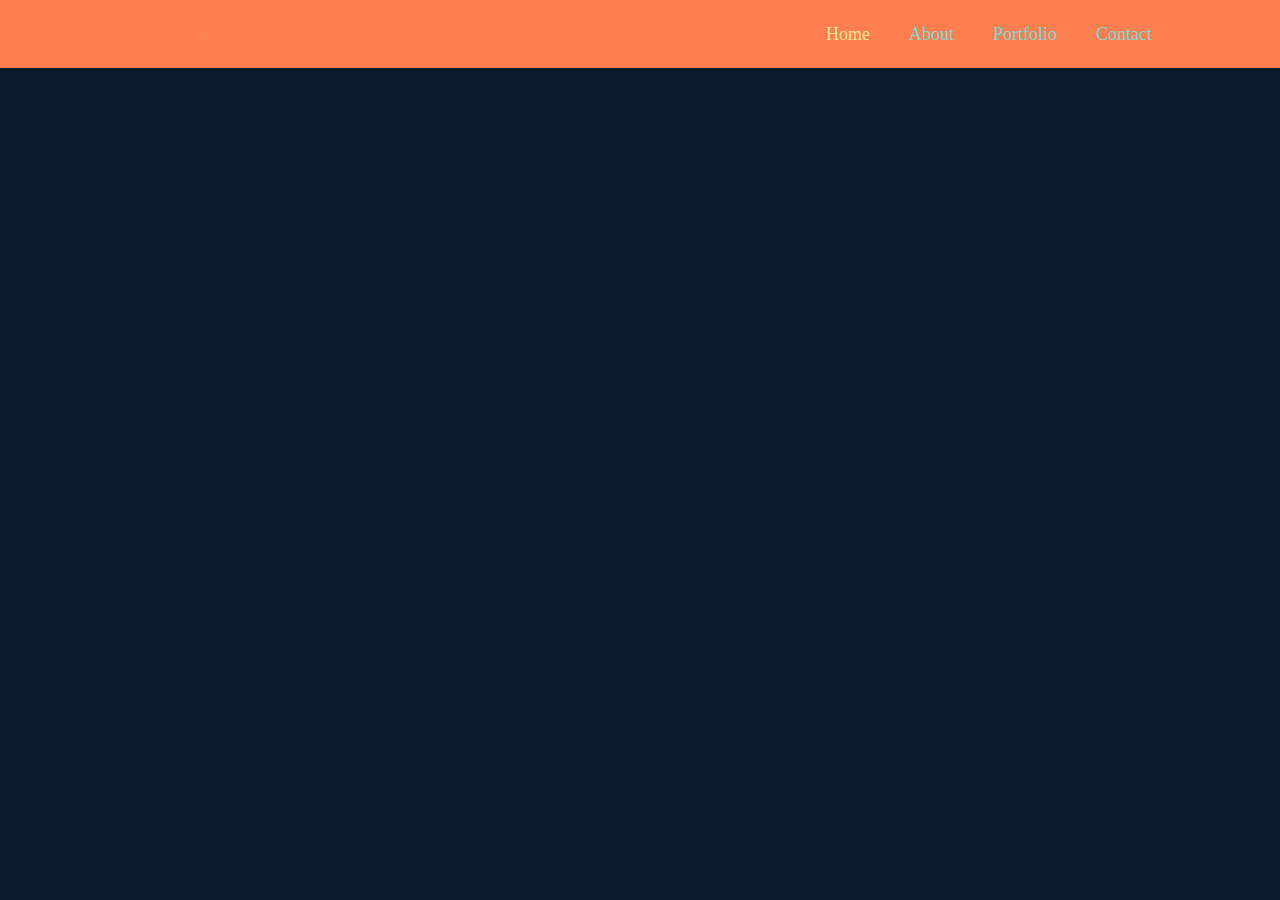
<file: Portfolio/index.html>
<!DOCTYPE html>
<html lang="en">
  <head>
    <meta charset="UTF-8" />
    <meta name="viewport" content="width=device-width, initial-scale=1.0" />
    <title>Portfolio</title>
    <link rel="stylesheet" href="stylesheet.css" />
    <link
      href="https://unpkg.com/boxicons@2.1.4/css/boxicons.min.css"
      rel="stylesheet"
    />
  </head>
  <body>
    <header class="header">
      <a href="#" class="logo">Jewel.L</a>
      <nav class="navbar">
        <a href="#" class="active">Home</a>
        <a href="About.html">About</a>
        <a href="Portfolio.html">Portfolio</a>
        <a href="Contact.html">Contact</a>
      </nav>
    </header>
    <section class="home">
      <div class="home-content">
        <h1>Hi, I'm Jewel Lambert</h1>
        <h3>Full Stack Developer</h3>
        <p>
          Lorem ipsum dolor sit, amet consectetur adipisicing elit. Distinctio
          <br />
          dignissimos soluta rerum corrupti, architecto reprehenderit nesciunt
          error,<br />
          a iure ex magni! Cum dignissimos corrupti culpa dolores laudantium
          fuga!
        </p>
        <div class="btn-box">
          <a href="#">Hire Me</a>
          <a href="#">Let's Talk</a>
        </div>
      </div>
      <div class="home-sci">
        <a href="#"><i class="bx bxl-facebook"></i></a>
        <a href="#"><i class="bx bxl-twitter"></i></a>
        <a href="#"><i class="bx bxl-linkedin-square"></i></a>
      </div>

      <span class="home-imgHover"></span>
    </section>
  </body>
</html>
</file>
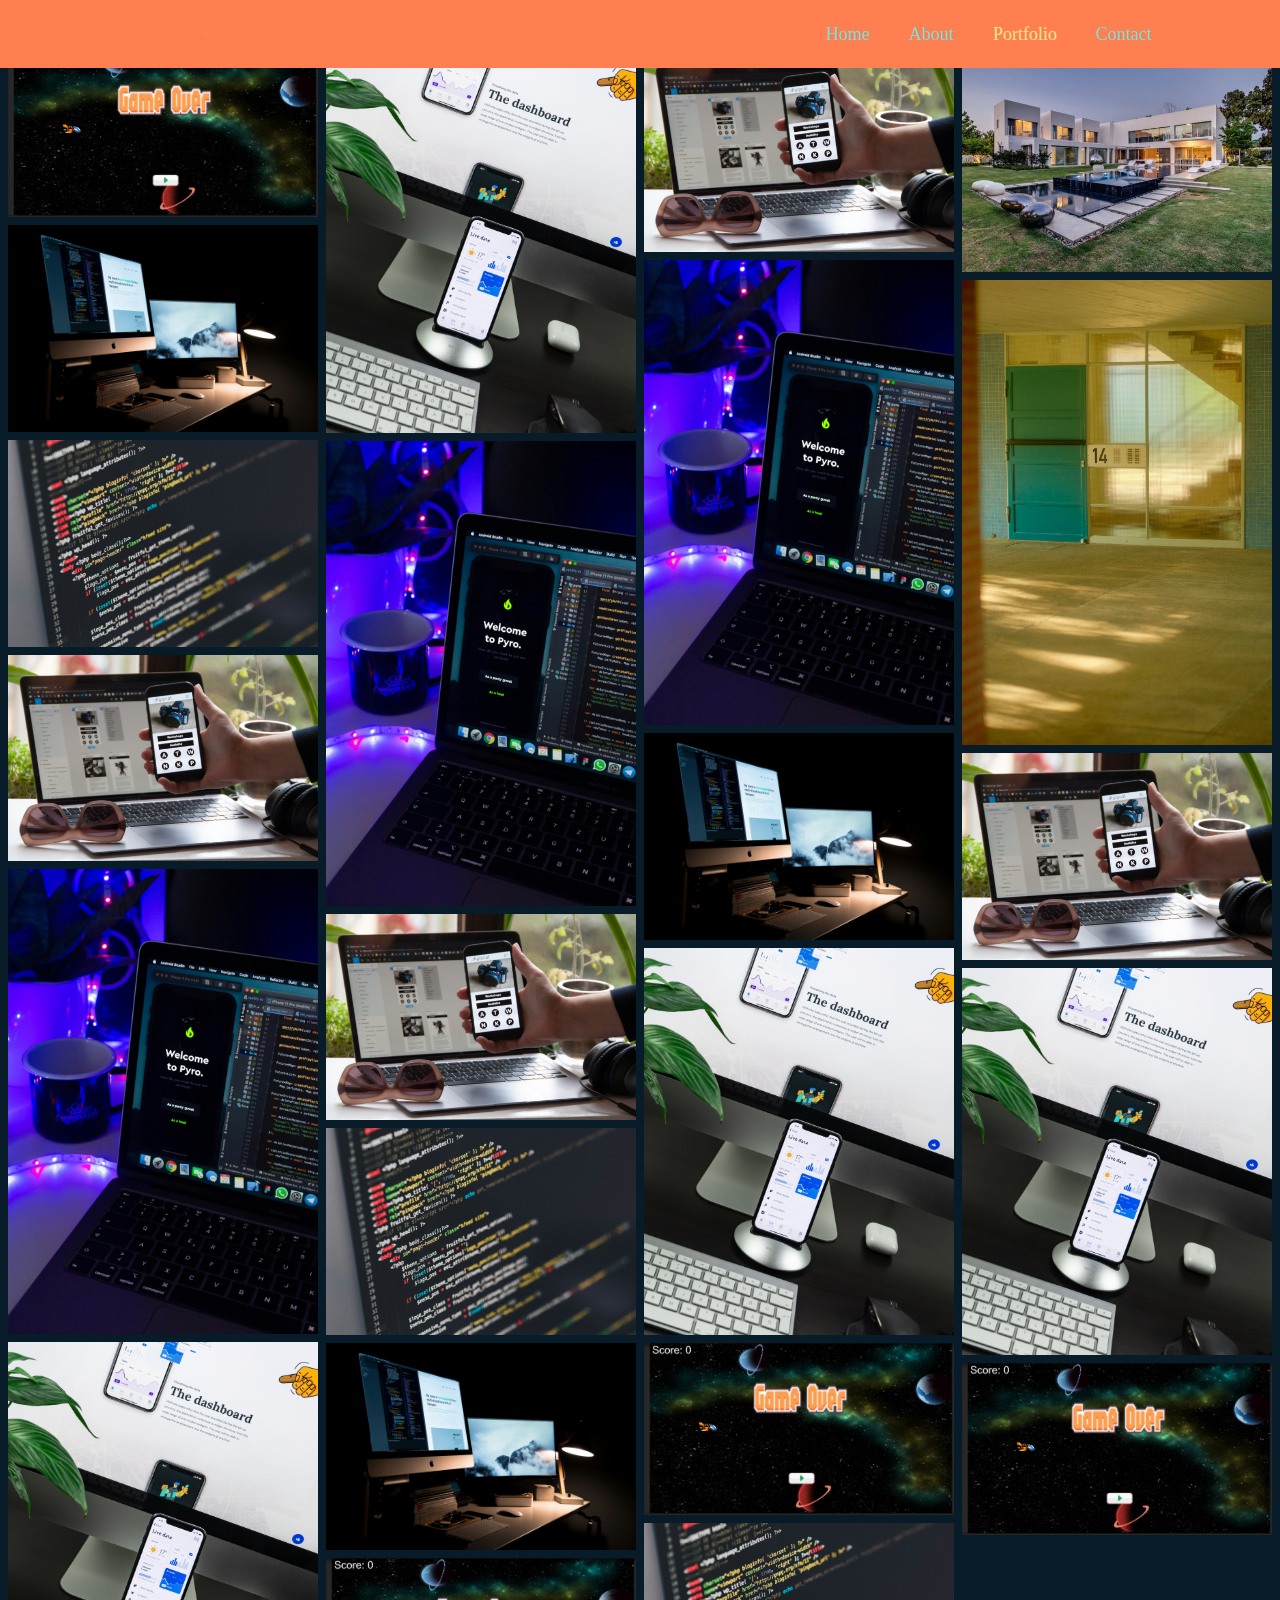
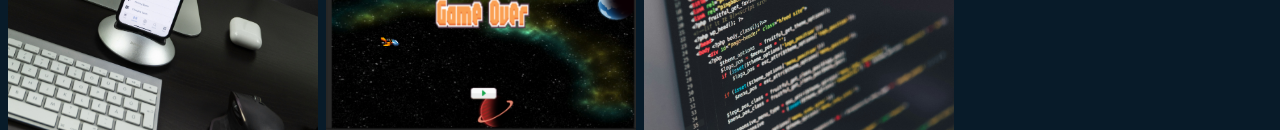
<file: Portfolio.html>
<!DOCTYPE html>
<html lang="en">
  <head>
    <meta charset="UTF-8" />
    <meta name="viewport" content="width=device-width, initial-scale=1.0" />
    <title>Portfolio</title>
    <link rel="stylesheet" href="portfoliostyle.css" />
    <link
      href="https://unpkg.com/boxicons@2.1.4/css/boxicons.min.css"
      rel="stylesheet"
    />
  </head>
  <body>
    <header class="header">
      <a href="#" class="logo">Jewel.L</a>
      <nav class="navbar">
        <a href="index.html">Home</a>
        <a href="About.html">About</a>
        <a href="#" class="active">Portfolio</a>
        <a href="Contact.html">Contact</a>
      </nav>
    </header>
  </body>
  <section class="portfolio" id="portfolio">
    <div class="portfolio-heading">
      <h1 class="my-heading text-center">Featured Portfolio</h1>
    </div>
    <div class="row">
      <div class="column">
        <img src="../images/Game Cover.PNG" />
        <img src="../images/img2.jpg" />
        <img src="../images/img3.jpg" />
        <img src="../images/img4.jpg" />
        <img src="../images/img5.jpg" />
        <img src="../images/img6.jpg" />
      </div>
      <div class="column">
        <img src="../images/img6.jpg" />
        <img src="../images/img5.jpg" />
        <img src="../images/img4.jpg" />
        <img src="../images/img3.jpg" />
        <img src="../images/img2.jpg" />
        <img src="../images/Game Cover.PNG" />
      </div>
      <div class="column">
        <img src="../images/img4.jpg" />
        <img src="../images/img5.jpg" />
        <img src="../images/img2.jpg" />
        <img src="../images/img6.jpg" />
        <img src="../images/Game Cover.PNG" />
        <img src="../images/img3.jpg" />
      </div>
      <div class="column">
        <img src="../images/gt.jpg" />
        <img src="../images/Walls.jpg" />
        <img src="../images/img4.jpg" />
        <img src="../images/img6.jpg" />
        <img src="../images/Game Cover.PNG" />
      </div>
    </div>
  </section>
</html>
</file>
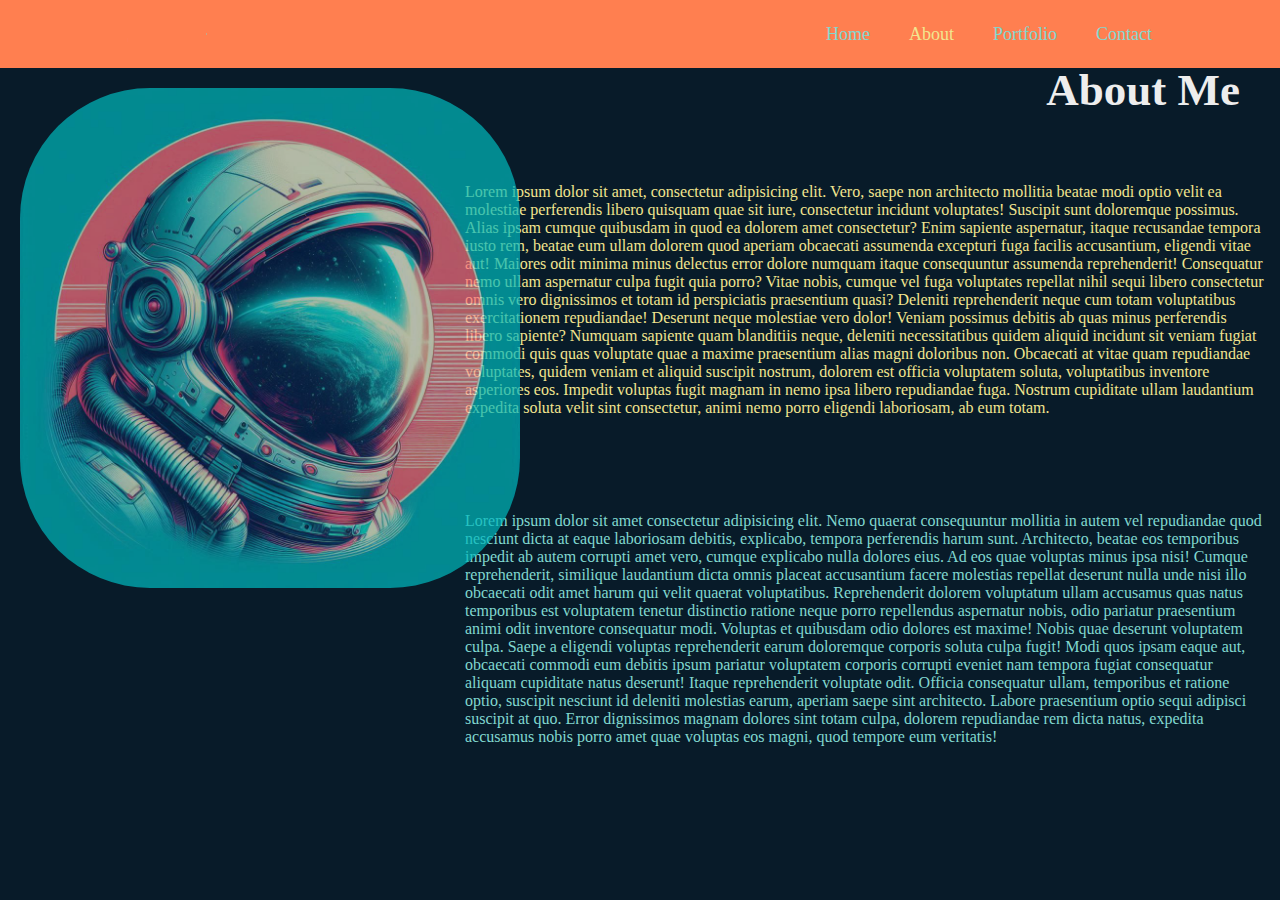
<file: Portfolio/About.html>
<!DOCTYPE html>
<html lang="en">
  <head>
    <meta charset="UTF-8" />
    <meta name="viewport" content="width=device-width, initial-scale=1.0" />
    <title>About Section</title>
    <link rel="stylesheet" href="aboutsyle.css" />
    <link
      href="https://unpkg.com/boxicons@2.1.4/css/boxicons.min.css"
      rel="stylesheet"
    />
  </head>
  <body>
    <header class="header">
      <a href="#" class="logo">Jewel.L</a>
      <nav class="navbar">
        <a href="index.html">Home</a>
        <a href="#" class="active">About</a>
        <a href="Portfolio.html">Portfolio</a>
        <a href="Contact.html">Contact</a>
      </nav>
    </header>
    <br />
    <section class="About">
      <div class="image">
        <img src="/Portfolio/images/Headshot.jpeg" alt="astronaut Headshot" />
      </div>
      <div class="about-content">
        <h1>About Me</h1>
        <p class="p1">
          Lorem ipsum dolor sit amet, consectetur adipisicing elit. Vero, saepe
          non architecto mollitia beatae modi optio velit ea molestiae
          perferendis libero quisquam quae sit iure, consectetur incidunt
          voluptates! Suscipit sunt doloremque possimus. Alias ipsam cumque
          quibusdam in quod ea dolorem amet consectetur? Enim sapiente
          aspernatur, itaque recusandae tempora iusto rem, beatae eum ullam
          dolorem quod aperiam obcaecati assumenda excepturi fuga facilis
          accusantium, eligendi vitae aut! Maiores odit minima minus delectus
          error dolore numquam itaque consequuntur assumenda reprehenderit!
          Consequatur nemo ullam aspernatur culpa fugit quia porro? Vitae nobis,
          cumque vel fuga voluptates repellat nihil sequi libero consectetur
          omnis vero dignissimos et totam id perspiciatis praesentium quasi?
          Deleniti reprehenderit neque cum totam voluptatibus exercitationem
          repudiandae! Deserunt neque molestiae vero dolor! Veniam possimus
          debitis ab quas minus perferendis libero sapiente? Numquam sapiente
          quam blanditiis neque, deleniti necessitatibus quidem aliquid incidunt
          sit veniam fugiat commodi quis quas voluptate quae a maxime
          praesentium alias magni doloribus non. Obcaecati at vitae quam
          repudiandae voluptates, quidem veniam et aliquid suscipit nostrum,
          dolorem est officia voluptatem soluta, voluptatibus inventore
          asperiores eos. Impedit voluptas fugit magnam in nemo ipsa libero
          repudiandae fuga. Nostrum cupiditate ullam laudantium expedita soluta
          velit sint consectetur, animi nemo porro eligendi laboriosam, ab eum
          totam.
        </p>
        <p class="p2">
          Lorem ipsum dolor sit amet consectetur adipisicing elit. Nemo quaerat
          consequuntur mollitia in autem vel repudiandae quod nesciunt dicta at
          eaque laboriosam debitis, explicabo, tempora perferendis harum sunt.
          Architecto, beatae eos temporibus impedit ab autem corrupti amet vero,
          cumque explicabo nulla dolores eius. Ad eos quae voluptas minus ipsa
          nisi! Cumque reprehenderit, similique laudantium dicta omnis placeat
          accusantium facere molestias repellat deserunt nulla unde nisi illo
          obcaecati odit amet harum qui velit quaerat voluptatibus.
          Reprehenderit dolorem voluptatum ullam accusamus quas natus temporibus
          est voluptatem tenetur distinctio ratione neque porro repellendus
          aspernatur nobis, odio pariatur praesentium animi odit inventore
          consequatur modi. Voluptas et quibusdam odio dolores est maxime! Nobis
          quae deserunt voluptatem culpa. Saepe a eligendi voluptas
          reprehenderit earum doloremque corporis soluta culpa fugit! Modi quos
          ipsam eaque aut, obcaecati commodi eum debitis ipsum pariatur
          voluptatem corporis corrupti eveniet nam tempora fugiat consequatur
          aliquam cupiditate natus deserunt! Itaque reprehenderit voluptate
          odit. Officia consequatur ullam, temporibus et ratione optio, suscipit
          nesciunt id deleniti molestias earum, aperiam saepe sint architecto.
          Labore praesentium optio sequi adipisci suscipit at quo. Error
          dignissimos magnam dolores sint totam culpa, dolorem repudiandae rem
          dicta natus, expedita accusamus nobis porro amet quae voluptas eos
          magni, quod tempore eum veritatis!
        </p>
      </div>
      <div class="home-sci">
        <a href="#"><i class="bx bxl-facebook"></i></a>
        <a href="#"><i class="bx bxl-twitter"></i></a>
        <a href="#"><i class="bx bxl-linkedin-square"></i></a>
      </div>
    </section>
  </body>
</html>
</file>
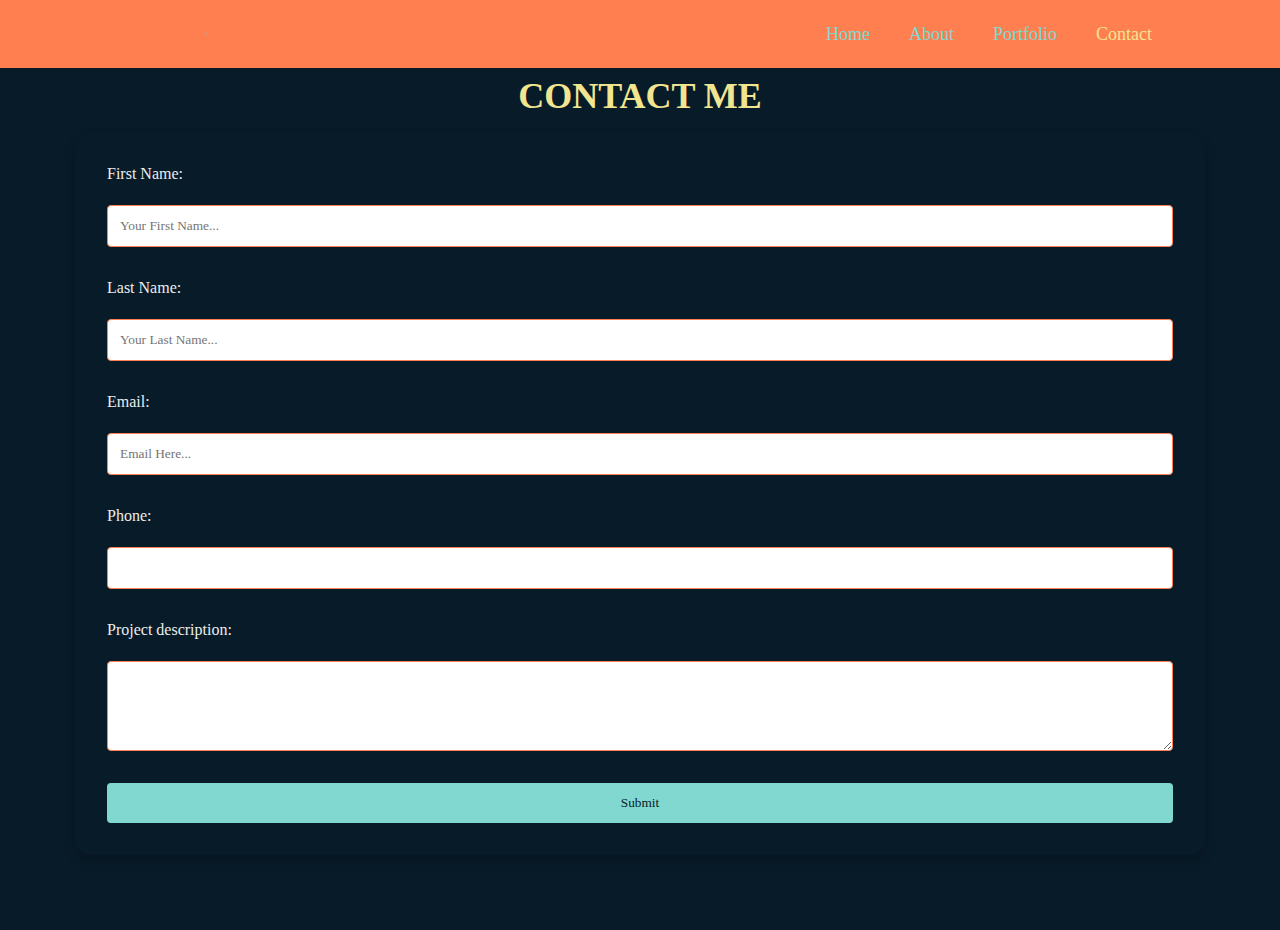
<file: Portfolio/Contact.html>
<!DOCTYPE html>
<html lang="en">
  <head>
    <meta charset="UTF-8" />
    <meta name="viewport" content="width=device-width, initial-scale=1.0" />
    <title>Contact</title>
    <link rel="stylesheet" href="contactStyle.css" />
    <link
      href="https://unpkg.com/boxicons@2.1.4/css/boxicons.min.css"
      rel="stylesheet"
    />
  </head>
  <body>
    <header class="header">
      <a href="#" class="logo">Jewel.L</a>
      <nav class="navbar">
        <a href="index.html">Home</a>
        <a href="About.html">About</a>
        <a href="Portfolio.html">Portfolio</a>
        <a href="#" class="active">Contact</a>
      </nav>
    </header>
    <section class="contact">
        <div class="container">
            <h2>Contact Me</h2>
            <form action="#">
                <label for="fname">First Name:</label>
                <input type="text" id="fname" name="firstname" placeholder="Your First Name...">
                </label>
                <label for="lname">Last Name:</label>
                <input type="text" id="lname" name="lastname" placeholder="Your Last Name...">
                <label for="email">Email:</label>
                <input type="email" id="Email" placeholder="Email Here...">
                <label for="phone">Phone: </label>
                <input type="tel" id="phone" name="phone">
                <label for="Project">Project description: </label>
                <textarea id="Project description" name="Project description" rows="4" required></textarea>
                <input type="submit" value="Submit">
            </form>
        </div>
    </section>
  </body>
</html>
</file>
<file: Portfolio/stylesheet.css>
@import url('https://fonts.googleapis.com/css2?family=Danfo&family=Playfair+Display:ital,wght@0,400..900;1,400..900&display=swap');

*{
    margin: 0;
    Padding: 0;
    box-sizing: border-box;
    font-family: playfair;

}

body{
    background: #081b29;
    color: #ededed;


}

.header{
    position: fixed;
    top: 0;
    left:0;
    width: 100%;
    padding: 20px 10%;
    background: coral;
    display: flex;
    justify-content: space-between;
    align-items: center;
    z-index: 100;

}

.logo{
    position: relative;
    font-size: 25px;
    color:#81D8D0;
    text-decoration: line-through;
    font: weight 600px; 

}
.logo::before{
    content: '';
    position: absolute;
    top: 0;
    right: 0;
    width: 100%;
    height: 100%;
    background: coral;
    animation: showRight 1s ease forwards;
    animation-delay: .2s;
}
.navbar a {
    font-size: 18px;
    color: #81D8D0;
    text-decoration: none;
    font-weight: 500;
    margin-left: 35px;
    transition: .3s; 
}
.navbar a:hover, 
.navbar a.active {
    color: #F2E58F; ;
}


.home{
    height: 100vh;
    display: flex; 
    background: url(/Portfolio/images/Designer.jpeg) no-repeat;
    background-position: right;
    background-size: contain;
    align-items: center;
    padding: 0 10%;
    
}
.home-content {
    max-width: 600px;
}
.home-content h1{
    position: relative;
    font-size: 45px;
    font-weight: 700;
    line-height: 1.2;
}
.home-content h1::before{
    content: '';
    position: absolute;
    top: 0;
    right: 0;
    width: 100%;
    height: 100%;
    background: #081b29;
    animation: showRight 1s ease forwards;
    animation-delay: .1s;
}
.home-content h3{
    font-size: 32px;
    font-weight: 700;
    color: #F2E58F;
}
.home-content h3::before{
    content: '';
    position: absolute;
    top: 0;
    right: 0;
    width: 100%;
    height: 100%;
    background: #081b29;
    animation: showRight 1s ease forwards;
    animation-delay: .1.3s;
}
.home-content p{
    word-break: break-all;
    font-size: 16px;
    margin: 20px 0 40px;
}
.home-content p::before{
    content: '';
    position: absolute;
    top: 0;
    right: 0;
    width: 100%;
    height: 100%;
    background: #081b29;
    animation: showRight 1s ease forwards;
    animation-delay: .1.6s;
}
.home-content .btn-box{
    position: relative;
    display: flex;
    justify-content: space-between;
    width: 345px;
    height: 50px;

}
.home-content .btn-box::before{
    content: '';
    position: absolute;
    top: 0;
    right: 0;
    width: 100%;
    height: 100%;
    background: #081b29;
    animation: showRight 1s ease forwards;
    animation-delay: .1.9s;
    z-index: 2;
}
.btn-box a{
    position: relative;
    display: inline-flex;
    justify-content: center;
    align-items: center;
    width: 150px;
    height: 100%;
    background-color:coral;
    border: 2px solid  coral;
    border-radius: 8px;
    font-size: 19px;
    color:#081b29;
    text-decoration: none;
    font-weight: 600;
    letter-spacing: 1px;
    z-index: 1;
    overflow: hidden;
    transition: .5s;
}
.btn-box a:hover{
    color: #F2E58F;
}
.btn-box a:nth-child(2){
    background: transparent;
    color: #81D8D0;
}
.btn-box a:nth-child(2):hover{
    color:#081b29;
}
.btn-box a:nth-child(2)::before{
    background: coral;
}

.btn-box a::before{
    content:'';
    position: absolute;
    top: 0;
    left: 0;
    width: 0%;
    height: 100%;
    background:#081b29;
    
    z-index: -1; 
    transition: .5s;    
}

.btn-box a:hover::before{
    width: 100%;

}
.home-sci{
    position: absolute;
    bottom: 40px;
    width: 170px;
    display: flex;
    justify-content: space-between;
}
.home-sci::before{
    content: '';
    position: absolute;
    top: 0;
    right: 0;
    width: 100%;
    height: 100%;
    background: #081b29;
    animation: showRight 1s ease forwards;
    animation-delay: 2.3s;
    z-index: 2;
}
.home-sci a {
    position: relative;
    display: inline-flex;
    justify-content: center;
    align-items: center;
    width: 40px;
    height: 40px;
    background: transparent;
    border: 2px solid coral;
    border-radius: 50%;
    font-size: 20px;
    color: #F2E58F;
    text-decoration: none;
    z-index: 1;
    overflow: hidden;
}
.home-sci a:hover{
    color:coral ;
}

.home-sci a::before{
    content: '';
    position: absolute;
    top:0;
    left:0;
    width:0;
    height:100%;
    background: #81D8D0;
    z-index: -1;
    transition: .5s;
}

.home-sci a:hover::before{
    width:100%
}
.home-imgHover{
    position: absolute;
    top: 0;
    right: 0;
    width: 870.25px;
    height: 100%;
    background: transparent;
    transition: 2.5s;
}
.home-imgHover:hover{
    background: #081b29;
    opacity: .9;
}
@keyframes showRight{
    100%{
        width: 0;
    }
}
</file>
<file: portfoliostyle.css>
@import url('https://fonts.googleapis.com/css2?family=Danfo&family=Playfair+Display:ital,wght@0,400..900;1,400..900&display=swap');

*{
    margin: 0;
    Padding: 0;
    box-sizing: border-box;
    font-family: playfair;

}

body{
    background: #081b29;
    color: #ededed;


}

.header{
    position: fixed;
    top: 0;
    left:0;
    width: 100%;
    padding: 20px 10%;
    background: coral;
    display: flex;
    justify-content: space-between;
    align-items: center;
    z-index: 100;

}

.logo{
    position: relative;
    font-size: 25px;
    color:#81D8D0;
    text-decoration: line-through;
    font: weight 600px; 

}
.logo::before{
    content: '';
    position: absolute;
    top: 0;
    right: 0;
    width: 100%;
    height: 100%;
    background: coral;
    animation: showRight 1s ease forwards;
    animation-delay: .4s;
}
.navbar a {
    font-size: 18px;
    color: #81D8D0;
    text-decoration: none;
    font-weight: 500;
    margin-left: 35px;
    transition: .3s; 
}
.navbar a:hover, 
.navbar a.active {
    color: #F2E58F; ;
}
.row {
    display: flex;
    flex-wrap: wrap;
    padding: 0 4px;
}
.column {
    flex: 25%;
    max-width: 25%;
    padding: 0 4px;
}
.column img {
    margin-top: 8px;
    vertical-align: middle;
    width: 100%;
}  
@keyframes showRight{
    100%{
        width: 0;
    }
}
</file>
<file: Portfolio/aboutsyle.css>
@import url('https://fonts.googleapis.com/css2?family=Danfo&family=Playfair+Display:ital,wght@0,400..900;1,400..900&display=swap');

*{
    margin: 0;
    Padding: 0;
    box-sizing: border-box;
    font-family: playfair;

}

body{
    background: #081b29;
    color: #ededed;


}

.header{
    position: fixed;
    top: 0;
    left:0;
    width: 100%;
    padding: 20px 10%;
    background: coral;
    display: flex;
    justify-content: space-between;
    align-items: center;
    z-index: 100;

}

.logo{
    position: relative;
    font-size: 25px;
    color:#81D8D0;
    text-decoration: line-through;
    font: weight 600px; 

}
.logo::before{
    content: '';
    position: absolute;
    top: 0;
    right: 0;
    width: 100%;
    height: 100%;
    background: coral;
    animation: showRight 1s ease forwards;
    animation-delay: .2s;
}
.navbar a {
    font-size: 18px;
    color: #81D8D0;
    text-decoration: none;
    font-weight: 500;
    margin-left: 35px;
    transition: .3s; 
}
.navbar a:hover, 
.navbar a.active {
    color: #F2E58F; ;
}

.about {
    display: flex; 
    align-items: center;  
    justify-content: space-evenly; 
    width: 100%; 
}
.about-content{
    display: flex;
    justify-content: flex-end;
    align-items: flex-end;
    flex-direction: column;
    flex-wrap: nowrap;
    align-content: space-between;
    animation: fadeIn 5.5s ease-in;
}
.about-content h1{
    position: relative;
    margin: 5px 0px 1px;
    padding: 40px;
    font-size: 45px;
    font-weight: 700;
    line-height: 1.2;
}
.about-content .p1{
    color: #F2E58F;
    max-width: 800px;
    font-size: 16px;
    margin: 25px 15px 70px;
}
.about-content .p2{
    color:#81D8D0;
    max-width: 800px;
    font-size: 16px;
    margin: 25px 15px 70px;
}
.image{
    position: absolute;
    padding: 0px;
    margin: 120px 25px 8px 20px;
    animation: fadeIn 5s ease-in;
}

    
.image img{
    opacity: 0.7;
    margin-top: -50px;
    width: 500px;
    border-radius: 130px;
   
}

.home-sci{
    position: absolute;
    bottom: 40px;
    width: 170px;
    display: flex;
    justify-content: space-evenly;
    align-items: center;
}
.home-sci::before{
    content: '';
    position: absolute;
    top: 0;
    right: 0;
    width: 100%;
    height: 100%;
    background: #081b29;
    animation: showRight 1s ease forwards;
    animation-delay: 2.3s;
    z-index: 2;
}
.home-sci a {
    position: relative;
    display: inline-flex;
    justify-content: center;
    align-items: center;
    width: 40px;
    height: 40px;
    background: transparent;
    border: 2px solid coral;
    border-radius: 50%;
    font-size: 20px;
    color: #F2E58F;
    text-decoration: none;
    z-index: 1;
    overflow: hidden;
}
.home-sci a:hover{
    color:coral ;
}

.home-sci a::before{
    content: '';
    position: absolute;
    top:0;
    left:0;
    width:0;
    height:100%;
    background: #81D8D0;
    z-index: -1;
    transition: .5s;
}

.home-sci a:hover::before{
    width:100%
}

@keyframes fadeIn {
    0% { opacity: 0; }
    100% { opacity: 1; }
}

@keyframes showRight{
    100%{
        width: 0;
    }
}
</file>
<file: Portfolio/contactStyle.css>
@import url('https://fonts.googleapis.com/css2?family=Danfo&family=Playfair+Display:ital,wght@0,400..900;1,400..900&display=swap');

*{
    margin: 0;
    Padding: 0;
    box-sizing: border-box;
    font-family: playfair;

}

body{
    background: #081b29;
    color: #ededed;


}

.header{
    position: fixed;
    top: 0;
    left:0;
    width: 100%;
    padding: 20px 10%;
    background: coral;
    display: flex;
    justify-content: space-between;
    align-items: center;
    z-index: 100;

}

.logo{
    position: relative;
    font-size: 25px;
    color:#81D8D0;
    text-decoration: line-through;
    font: weight 600px; 

}
.logo::before{
    content: '';
    position: absolute;
    top: 0;
    right: 0;
    width: 100%;
    height: 100%;
    background: coral;
    animation: showRight 1s ease forwards;
    animation-delay: .4s;
}
.navbar a {
    font-size: 18px;
    color: #81D8D0;
    text-decoration: none;
    font-weight: 500;
    margin-left: 35px;
    transition: .3s; 
}
.navbar a:hover, 
.navbar a.active {
    color: #F2E58F; ;
}


input[type=text], select, textarea {
    width: 100%;
    padding: 12px;
    border: 1px solid coral;
    border-radius: 4px;
    box-sizing: border-box;
    margin-top: 6px;
    margin-bottom: 16px;
    resize: vertical;
}
input[type=email]{
    width: 100%;
    padding: 12px;
    border: 1px solid coral;
    border-radius: 4px;
    box-sizing: border-box;
    margin-top: 6px;
    margin-bottom: 16px;
    resize: vertical;
}
input[type=tel]{
    width: 100%;
    padding: 12px;
    border: 1px solid coral;
    border-radius: 4px;
    box-sizing: border-box;
    margin-top: 6px;
    margin-bottom: 16px;
    resize: vertical;
}
  
input[type=submit] {
    background-color: #81D8D0;
    color: #081b29;
    padding: 12px 20px;
    border: none;
    border-radius: 4px;
    cursor: pointer;
}
  
input[type=submit]:hover {
    background-color: #F2E58F;
}

.container {
    border-radius: 5px;
    background-color: #081b29;
    padding: 75px;
}
form{
    display: grid;
	grid-template-columns: 1fr;
	grid-gap: 16px;
	background:transparent;
	padding: 32px;
	border-radius: 16px;
	box-shadow: 0px 6px 12px rgba(0, 0, 0, 0.2);
}
h2{
    justify-content: space-between; 
    color: #F2E58F;
	font-size: 36px;
	text-transform: uppercase;
	text-align: center;
	margin-bottom: 16px;
}

@keyframes showRight{
    100%{
        width: 0;
}

}
</file>
